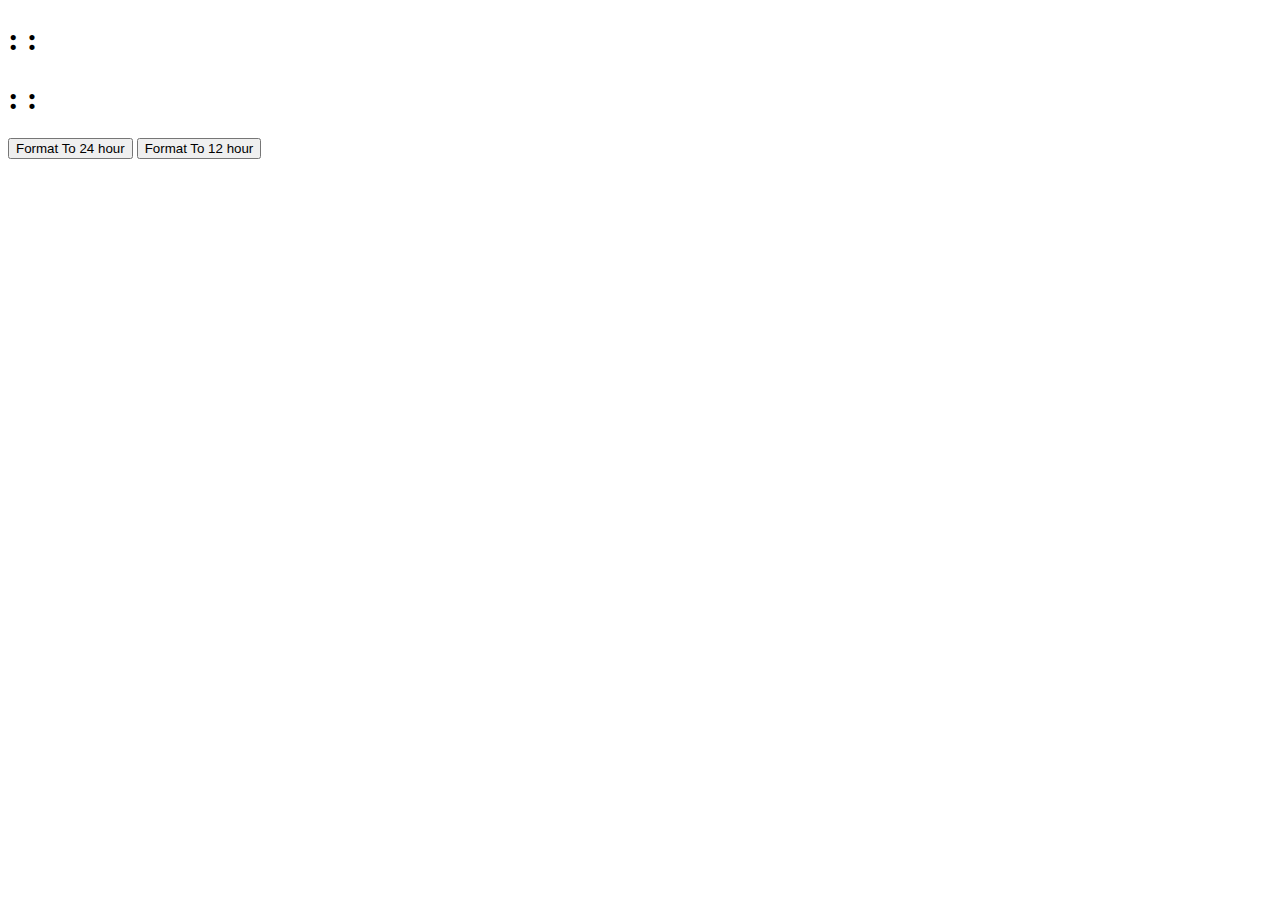
<file: clock/index.html>
<!DOCTYPE html>
<head>
    <title>Clock</title>
</head>
<body>
    <h1 id="heading">
        <span id="hour"></span> :
        <span id="minutes"></span> :
        <span id="seconds"></span> 
        <span id="pm-am"></span>
        
    </h1>

    <h1 id="secondheading">
        <span id="secondhour"></span> :
        <span id="secondminutes"></span> :
        <span id="secondseconds"></span> 
        <span id="pm-a"></span>
    </h1>
    <div id="myTime"></div>
   <span id="span-24"> <button id="button-24">Format To 24 hour</button></span>
   <span id="span-12"> <button id="button-12">Format To 12 hour</button></span>
    <script src="main.js"></script>
</body>
</file>
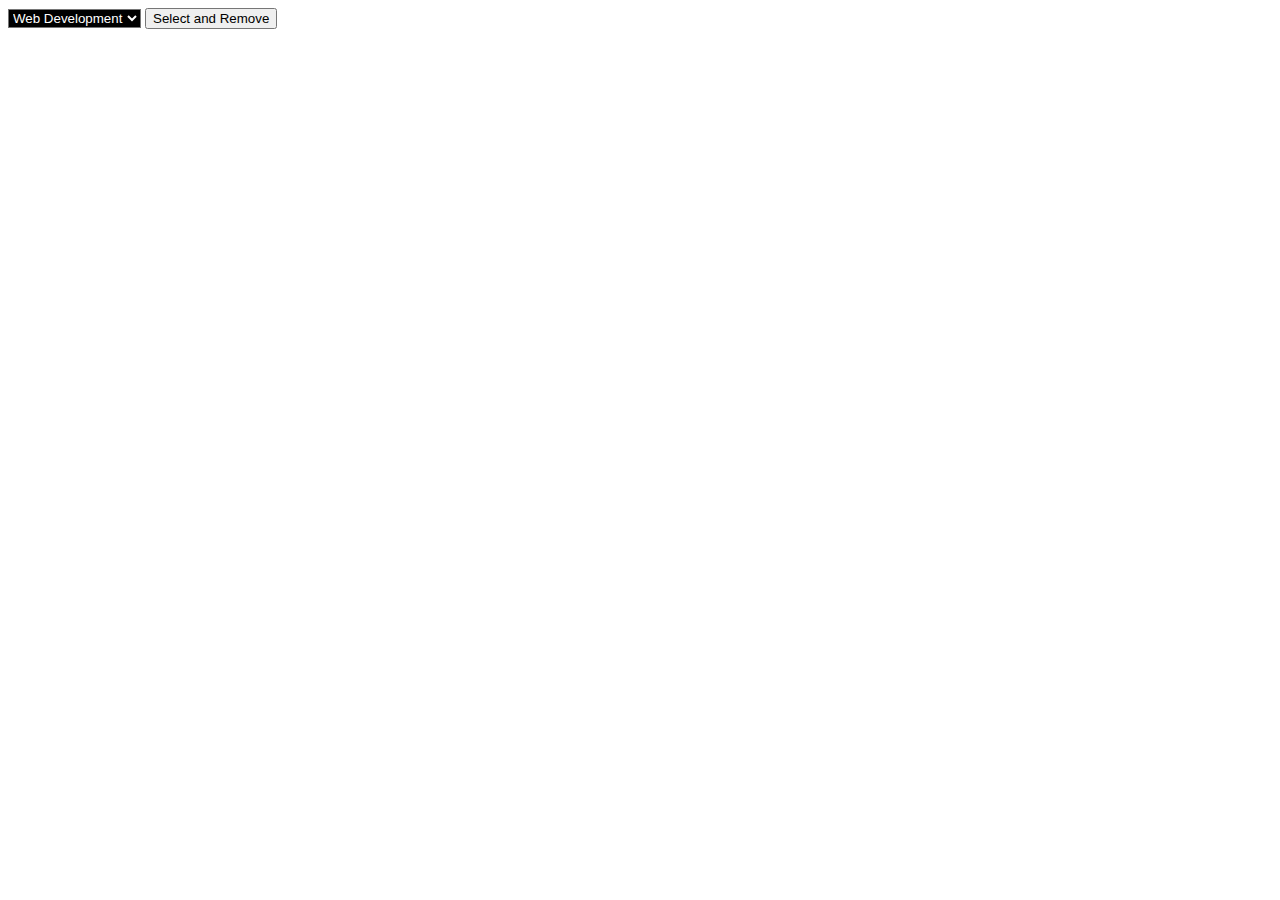
<file: Seventh/index.html>
<!DOCTYPE html>
<html lang="en">
<head>
    <meta charset="UTF-8">
    <meta name="viewport" content="width=device-width, initial-scale=1.0">
    <link rel="stylesheet" href="./style.css">
    <title>Document</title>
</head>
<body>
    <form>
        <select  id="colorSelect">
            <option>Web Development</option>
            <option>Python</option>
            <option>Fashion Designing</option>
            <option>JavaScript</option>
            <option>Political Science</option>
        </select>
        <input type="button" onclick="removecolor()" value="Select and Remove">
    </form>
    <script src="./main.js"></script>
</body>
</html>
</file>
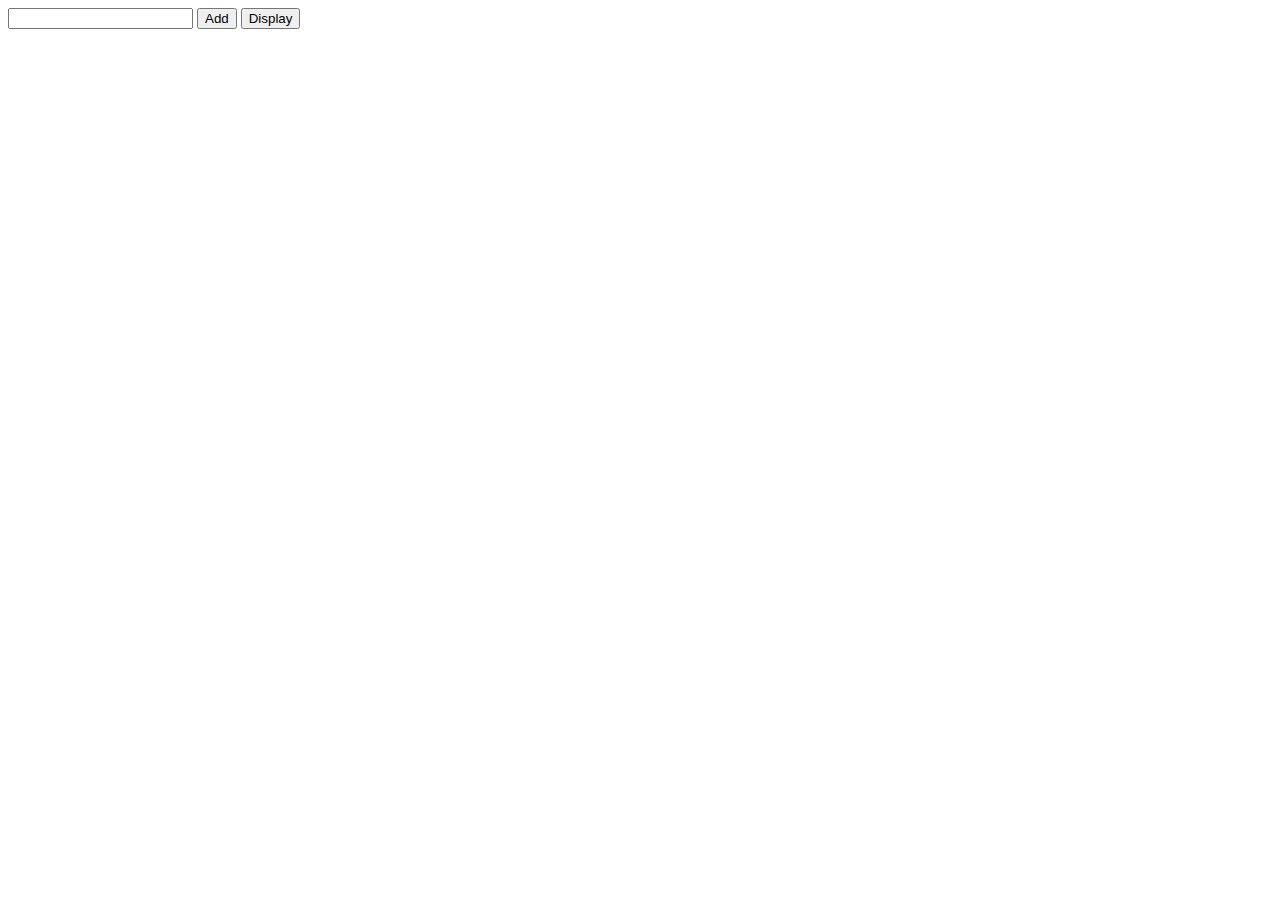
<file: Fifth/addelements.html>
<!DOCTYPE html>
<html lang="en">
<head>
    <meta charset="UTF-8">
    <meta name="viewport" content="width=device-width, initial-scale=1.0">
    <title>Document</title>
</head>
<body>
    <input type="text" id="text"/>
<input type="button" id="button1" value="Add" onclick="add_element_to_array();"></input>
<input type="button" id="button2" value="Display" onclick="display_array();"></input>
<div id="Result"></div>
<script src="./addelemnts.js"></script>
</body>
</html>
</file>
<file: Seventh/style.css>
#colorSelect{
    background-color: black;
    color: white;
}
</file>
